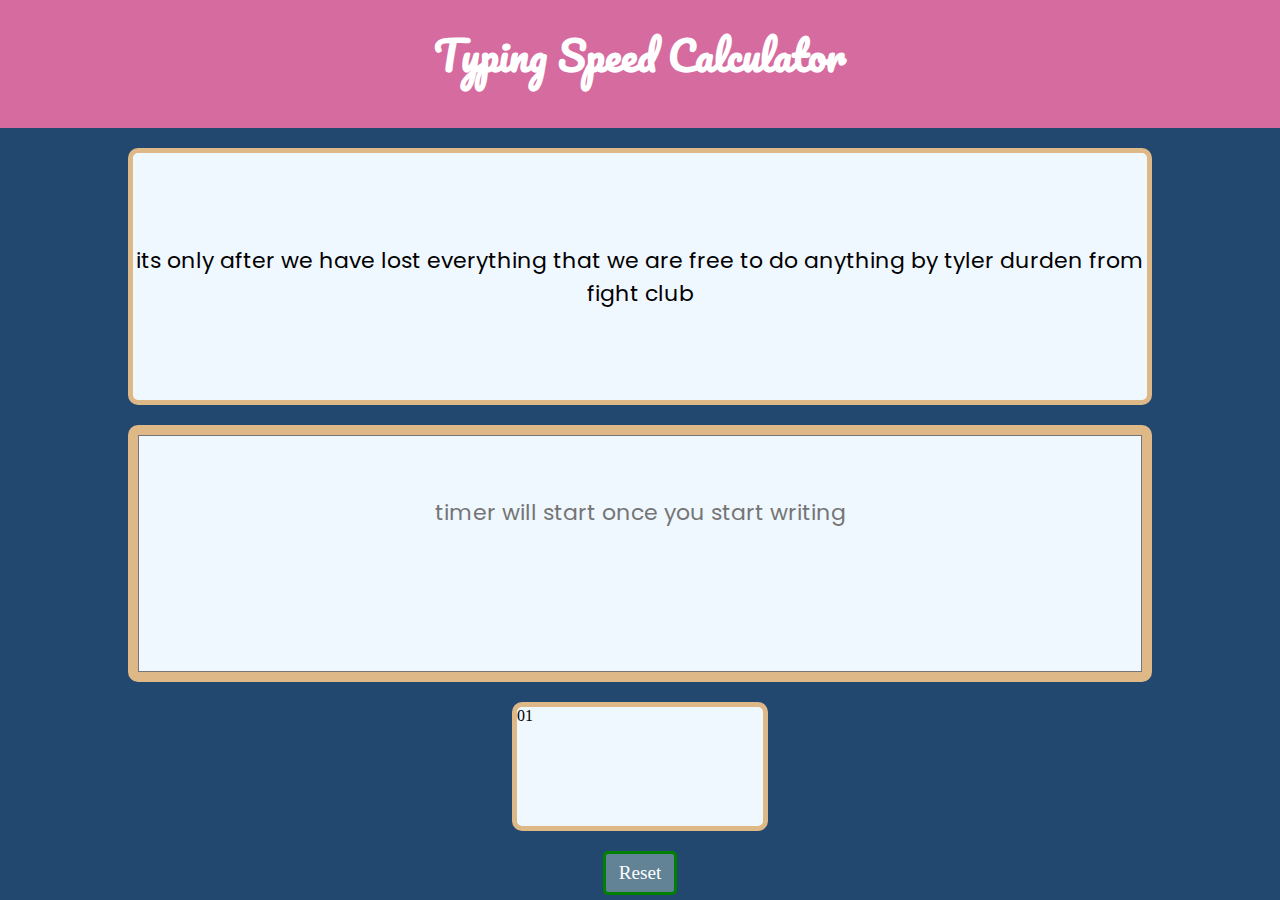
<file: P06_TypingSpeedApp/index.html>
<!DOCTYPE html>
<html lang="en">
  <head>
    <link rel="preconnect" href="https://fonts.googleapis.com" />
    <link rel="preconnect" href="https://fonts.gstatic.com" crossorigin />
    <link
      href="https://fonts.googleapis.com/css2?family=Roboto+Mono&display=swap"
      rel="stylesheet"
    />

    <link rel="stylesheet" href="styles.css" />
    <meta charset="UTF-8" />
    <meta http-equiv="X-UA-Compatible" content="IE=edge" />
    <meta name="viewport" content="width=device-width, initial-scale=1.0" />
    <title>Typing Speed Basic Basic</title>
  </head>
  <body>
    <div class="container">
      <div class="heading">
        <h2>Typing Speed Calculator</h2>
      </div>

      <div class="givenText">
        <p>
          its only after we have lost everything that we are free to do anything
          by tyler durden from fight club
        </p>
      </div>

      <div id="areaToWrite">
        <textarea
          contenteditable="true"
          id="inputArea"
          type="text"
          placeholder="timer will start once you start writing"
        ></textarea>
      </div>

      <div class="allotedTime">01</div>

      <button class="btn">Reset</button>
    </div>
    <script src="script.js"></script>
  </body>
</html>
</file>
<file: P06_TypingSpeedApp/styles.css>
@import url("https://fonts.googleapis.com/css2?family=Pacifico&family=Permanent+Marker&family=Poppins&display=swap");
* {
  margin: 0;
  padding: 0;
  box-sizing: border-box;
}

body {
  width: 100vw;
  height: 100vh;
}

.container {
  width: 100%;
  height: 100%;
  background-color: #224870;
  display: flex;
  flex-direction: column;
  justify-content: space-between;
  gap: 20px;
}

.heading {
  font-family: "Pacifico", cursive;
  text-align: center;
  background-color: #d66ba0;
  color: white;
  height: 15%;
}

.heading h2 {
  font-size: 40px;
  display: inline-block;
  margin: 20px 0;
}

.givenText {
  border: 5px solid burlywood;
  height: 30%;
  border-radius: 10px;
  background-color: aliceblue;
  width: 80%;
  margin: 0 auto;
  text-align: center;
  display: flex;
  justify-content: center;
  align-items: center;
}

.givenText p {
  font-family: "Poppins", sans-serif;
  font-size: 22px;
}

#areaToWrite {
  border: 10px solid burlywood;
  background-color: aliceblue;
  height: 30%;
  border-radius: 10px;
  margin: 0 auto;
  width: 80%;
  text-align: center;
  display: flex;
  justify-content: center;
  align-items: center;
}

#inputArea {
  background-color: aliceblue;
  text-align: center;
  width: 100%;
  height: 100%;
  font-family: "Poppins", sans-serif;
  font-size: 22px;
  resize: none;
  padding: 60px;
}

.allotedTime {
  margin: 0 auto;
  border: 5px solid burlywood;
  border-radius: 10px;
  background-color: aliceblue;
  height: 15%;
  width: 20%;
}

.btn {
  /* display: inline-block; */
  border: 3px solid green;
  border-radius: 5px;
  background-color: aliceblue;
  padding: 8px 13px;
  background-color: #628395;
  color: white;
  font-size: larger;
  margin: 0 auto;
  font-family: "Permanent Marker", cursive;
  cursor: pointer;
  margin-bottom: 5px;
}

.btn:hover {
  background-color: rgb(45, 129, 45);
}
</file>
